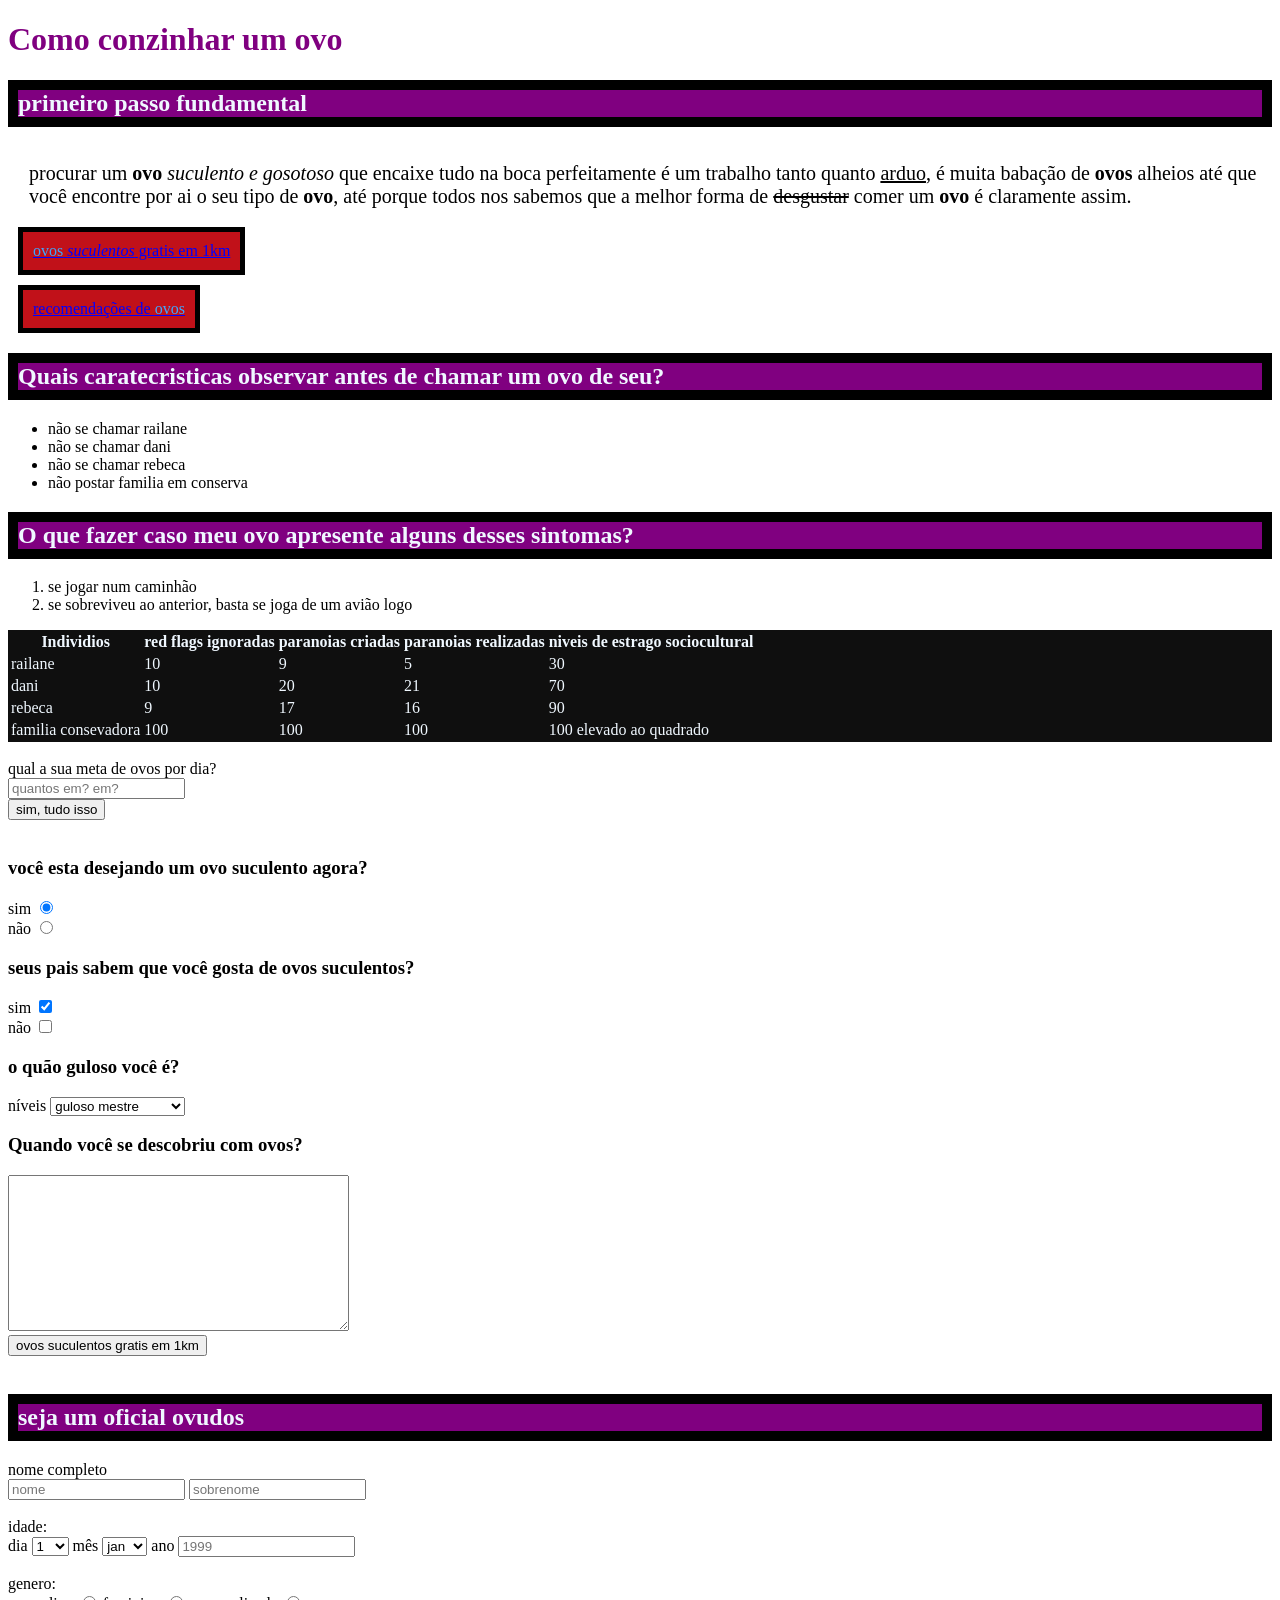
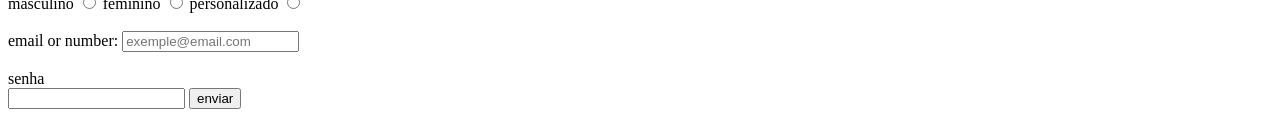
<file: index.html>
<!DOCTYPE html>
<html lang="en">
<head>
    <meta charset="UTF-8">
    <meta name="viewport" content="width=device-width, initial-scale=1.0">
    <meta name="description" content="site para quem ama ovos">
    <title>ovudos</title>

<link rel="stylesheet" href="style.css">

</head>

<body>
    <h1>Como conzinhar um ovo</h1>

    <h2>primeiro passo fundamental</h2>

    <p style="font-size: 20px;">
        procurar um <strong>ovo</strong> <i>suculento e gosotoso</i> que encaixe tudo na boca perfeitamente é um trabalho tanto quanto <u>arduo</u>, é muita babação de <strong >ovos</strong> alheios até que você encontre por ai o seu tipo de <strong>ovo</strong>, até porque todos nos sabemos que a melhor forma de <s>desgustar</s> comer um <strong>ovo</strong> é claramente assim.       
    </p>

    <!-- EU QUERO GOZAAARRRRR -->

     <a id="01" class="atraente" href="https://www.youtube.com/watch?v=_pf6qMleWag" target="_blank"><span>ovos</span> <i>suculentos</i> gratis em 1km
    </a>

     

     <a id="02" class="atraente" href="ovos.html">recomendações de <span>ovos</span>
    </a>

<h2>Quais caratecristicas observar antes de chamar um ovo de seu?</h2>

<ul>
    <li>não se chamar railane</li>
    <li>não se chamar dani</li>
    <li>não se chamar rebeca</li>
    <li>não postar familia em conserva</li>
</ul>

<h2>O que fazer caso meu ovo apresente alguns desses sintomas?</h2>

<ol>
    <li>se jogar num caminhão</li>
    <li>se sobreviveu ao anterior, basta se joga de um avião logo</li>
</ol>

<div class="table-ex">
<table>
<tr>
    <th>Individios</th>
    <th>red flags ignoradas</th>
    <th>paranoias criadas</th>
    <th>paranoias realizadas</th>
    <th>niveis de estrago sociocultural</th>
</tr>
<tr>
    <td>railane</td>
    <td>10</td>
    <td>9</td>
    <td>5</td>
    <td>30</td>
</tr>
<tr>
    <td>dani</td>
    <td>10</td>
    <td>20</td>
    <td>21</td>
    <td>70</td>
</tr>
<tr>
    <td>rebeca</td>
    <td>9</td>
    <td>17</td>
    <td>16</td>
    <td>90</td>
</tr>

<tr>
    <td>familia consevadora</td>
    <td>100</td>
    <td>100</td>
    <td>100</td>
    <td>100 elevado ao quadrado</td>
</tr>

</table>

</div>
<br>
<label for="ovos">qual a sua meta de ovos por dia?</label>
<br>
<input type="number" name="quantidade" value="" id="ovos" placeholder="quantos em? em?">
<form>
<input type="submit" value="sim, tudo isso">

</form>
<br>

<h3>você esta desejando um ovo suculento agora?</h3>
<!-- eu deixei o id igual para que haja uma pegadinha na hora de clicar no não marca o sim, mas a forma certa esta logo a baixo dessa tag -->

<label for="sim">sim</label>
<input type="radio" id="sim" name="now" checked>
<br>
<label for="sim">não</label>
<input type="radio" id="sim" name="nw">

<br>

<h3>seus pais sabem que você gosta de ovos suculentos?</h3>
<!-- forma certa de usar o id para não juntar na hora de marcar -->

<label for="yes">sim</label>
<input type="checkbox" name="gosta" id="yes" checked>
<br>
<label for="nop">não</label>
<input type="checkbox" name="gosta" id="nop">
<br>

<h3>o quão guloso você é? </h3> 
<!-- multiple é uma propiedade do select para marcar varias opções -->
<label for="gula">níveis</label>
<select name="guloso" id="gula">
    <option value="guloso mestre" selected>guloso mestre</option>
    <option value="guloso veterano">guloso veterano</option>
    <option value="aprendiz de guloso">aprendiz de guloso</option>
    <option value="micro gula">micro gula</option>
</select>

<br>
<h3>Quando você se descobriu com ovos?</h3>

<textarea rows="10" cols="40"></textarea>

<br>

<button onclick="alert('bro??')">ovos suculentos gratis em 1km</button>
<!-- <input type="button" value="ovos suculentos gratis em 1km" onclick="alert('bro??')" -->
<br>
<br>

<h2>seja um oficial ovudos </h2>
<form method="get" action="index.html">
    <label>nome completo</label>
    <br>
    <input type="text" name="nome" id="nome" placeholder="nome">
    <input type="text" name="sobrenome" id="sobrenome" placeholder="sobrenome">

    <br>
    <br>
    <label>idade:</label>
    <br>
<label for="dia">dia</label>
    <select name="dia" id="dia">
        <option value="1">1</option>
        <option value="2">2</option>
        <option value="3">3</option>
        <option value="4">4</option>
        <option value="5">5</option>
        <option value="6">6</option>
        <option value="7">7</option>
        <option value="8">8</option>
        <option value="9">9</option>
        <option value="10">10</option>
        <option value="11">11</option>
        <option value="12">12</option>
        <option value="13">13</option>
        <option value="14">14</option>
        <option value="15">15</option>
        <option value="16">16</option>
        <option value="17">17</option>
        <option value="18">18</option>
        <option value="19">19</option>
        <option value="20">20</option>
        <option value="21">21</option>
        <option value="22">22</option>
        <option value="23">23</option>
        <option value="24">24</option>
        <option value="25">25</option>
        <option value="26">26</option>
        <option value="27">27</option>
        <option value="28">28</option>
        <option value="29">29</option>
        <option value="30">30</option>
        <option value="31">31</option>
    </select>

    <label for="mes">mês</label>
    <select name="mes" id="mes">
        <option value="jan">jan</option>
        <option value="fav">fev</option>
        <option value="mar">mar</option>
        <option value="abr">abr</option>
        <option value="mai">mai</option>
        <option value="jun">jun</option>
        <option value="jul">jul</option>
        <option value="agoq">ago</option>
        <option value="sep">sep</option>
        <option value="out">out</option>
        <option value="nov">nov</option>
        <option value="dez">dez</option>
    </select>

    <label for="ano">ano</label>
    <input type="text" name="ano" id="ano" placeholder="1999"> 

    <br>
    <br>
    <label>genero:</label>
    <br>


    <label for="masculino">masculino</label>
    <input type="radio" name="genero" id="masculino">

<label for="feminino">feminino</label>
    <input type="radio" name="genero" id="feminino">

<label for="personalizado">personalizado</label>
    <input type="radio" name="genero" id="personalizado">
    <br>
    <br>

    <label for="email_number">email or number:</label>
    <input type="text" name="email_number" id="email_number" placeholder="exemple@email.com">
    <br>
    <br>
    <label for="passoword">senha</label>
    <br>
    <input type="password" name="passoword" id="passoword">
    
    <input type="submit" value="enviar">

</form>

</body>

</html>
</file>
<file: style.css>
htlm {
    background-image: url('imagens/52f706c005f3921ba92a7faf03674541.jpg');
}

h2{
    background-color: purple; color: aliceblue;
    border: 10px solid black;
}

h1{
    color: purple;
    
}

p{
    /* margin-top: 30px;
    margin-bottom: 30px;
    margin-left: 30px;
    margin-right: 30px;

    margin: 30px 15px; */

    margin: 12px 3px 6px 9px;
padding: 15px 6px 9px 12px;

}

.atraente{ 
    background-color: #c11119;
    display: block;
    padding: 10px;
    margin: 10px;
    border: 5px solid black;
    color: blue;
    width: fit-content
    
}

.atraente span {
    color: #3EA6FF;
}

.table-ex{
    background-color: #0F0F0F;
    color: aliceblue;
    box-sizing: border-box;
    
}
</file>
